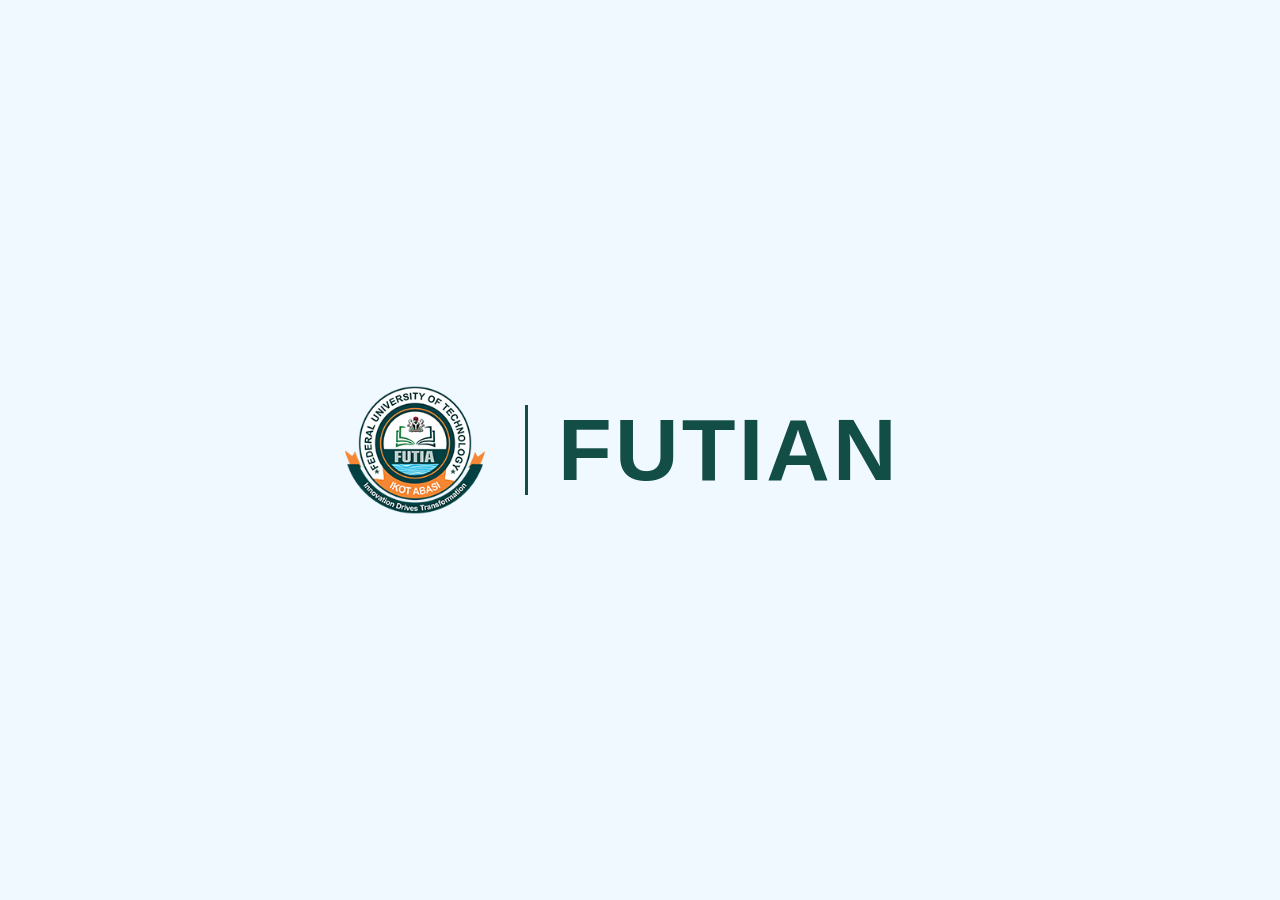
<file: index.html>
<!DOCTYPE html>
<html lang="en">

<head>
    <meta charset="UTF-8">
    <meta name="viewport" content="width=device-width, initial-scale=1.0">
    <title>FUTIAN</title>
    <link rel="icon" type="image/png" href="FUTIAN/front-end/Futia_LogoX.png">
    <style>
        :root {
            /* Dark mode defaults */
            --bg-color: #000;
            --text-color: #fff;
            --divider-color: #fff;
        }

        @media (prefers-color-scheme: light) {
            :root {
                --bg-color: #F0F9FF;
                /* Brighter, cleaner blue-white */
                --text-color: #124D46;
                /* Slightly brighter/luminous version of the teal */
                --divider-color: #124D46;
            }
        }

        body {
            margin: 0;
            padding: 0;
            background-color: var(--bg-color);
            color: var(--text-color);
            display: flex;
            justify-content: center;
            align-items: center;
            height: 100vh;
            overflow: hidden;
            font-family: -apple-system, BlinkMacSystemFont, "Segoe UI", Roboto, Helvetica, Arial, sans-serif;
            transition: background-color 0.5s ease, color 0.5s ease;
        }

        .animation-container {
            position: relative;
            display: flex;
            align-items: center;
            justify-content: center;
            width: 100%;
            height: 100%;
        }

        /* Combined group for perfect spacing control */
        .main-group {
            display: flex;
            align-items: center;
            justify-content: center;
            animation: shiftContainer 3s cubic-bezier(0.65, 0, 0.35, 1) forwards;
        }

        .logo-wrapper {
            display: flex;
            justify-content: center;
            align-items: center;
            animation: logoZoom 3s cubic-bezier(0.65, 0, 0.35, 1) forwards;
        }

        .logo {
            width: 160px;
            height: auto;
        }

        .content-reveal {
            display: flex;
            align-items: center;
            opacity: 0;
            width: 0;
            /* Keep it from pushing logo initially */
            overflow: hidden;
            animation: revealContentGroup 0.8s cubic-bezier(0.65, 0, 0.35, 1) 1.8s forwards;
        }

        .divider {
            width: 3px;
            height: 90px;
            background-color: var(--divider-color);
            margin: 0 30px;
            /* TIGHT GAP */
            transform: scaleY(0);
            animation: revealDivider 0.5s cubic-bezier(0.65, 0, 0.35, 1) 1.6s forwards;
        }

        .text {
            font-size: 5.5rem;
            font-weight: 900;
            letter-spacing: 0.2rem;
            white-space: nowrap;
            text-transform: uppercase;
        }

        @keyframes logoZoom {
            0% {
                transform: scale(30);
                opacity: 0;
            }

            15% {
                opacity: 1;
            }

            60% {
                /* Reaches scale(1) faster */
                transform: scale(1);
            }

            100% {
                transform: scale(1);
            }
        }

        @keyframes shiftContainer {

            0%,
            65% {
                transform: translateX(0);
            }

            100% {
                transform: translateX(0);
            }

            /* Handled by flex expansion now */
        }

        @keyframes revealContentGroup {
            from {
                opacity: 0;
                width: 0;
            }

            to {
                opacity: 1;
                width: 450px;
                /* Expands to show text exactly next to logo */
            }
        }

        @keyframes revealDivider {
            to {
                transform: scaleY(1);
            }
        }


        /* Responsive adjustments */
        @media (max-width: 768px) {
            .logo {
                width: 120px;
            }

            .text {
                font-size: 3.5rem;
            }

            .divider {
                height: 70px;
                margin: 0 20px;
            }

            @keyframes revealContentGroup {
                from {
                    opacity: 0;
                    width: 0;
                }

                to {
                    opacity: 1;
                    width: 300px;
                }
            }
        }

        @media (max-width: 480px) {
            .logo {
                width: 80px;
            }

            .text {
                font-size: 2.2rem;
            }

            .divider {
                height: 45px;
                margin: 0 12px;
                width: 2px;
            }

            @keyframes revealContentGroup {
                from {
                    opacity: 0;
                    width: 0;
                }

                to {
                    opacity: 1;
                    width: 180px;
                }
            }
        }
    </style>
</head>

<body>

    <div class="animation-container">
        <div class="main-group">
            <div class="logo-wrapper">
                <img src="FUTIAN/front-end/Futia_LogoX.png" alt="FUTIA Logo" class="logo">
            </div>
            <div class="content-reveal">
                <div class="divider"></div>
                <div class="text">FUTIAN</div>
            </div>
        </div>
    </div>

    <script>
        // Apply theme based on stored preference or system default
        (function () {
            const savedTheme = localStorage.getItem('futianTheme') || 'system';
            const prefersDark = window.matchMedia && window.matchMedia('(prefers-color-scheme: dark)').matches;

            const root = document.documentElement;
            const darkStyles = {
                '--bg-color': '#000',
                '--text-color': '#fff',
                '--divider-color': '#fff'
            };
            const lightStyles = {
                '--bg-color': '#F0F9FF',
                '--text-color': '#124D46',
                '--divider-color': '#124D46'
            };

            const applyTheme = (styles) => {
                for (const [prop, value] of Object.entries(styles)) {
                    root.style.setProperty(prop, value);
                }
            };

            if (savedTheme === 'light' || (savedTheme === 'system' && !prefersDark)) {
                applyTheme(lightStyles);
            } else {
                applyTheme(darkStyles);
            }
        })();

        // Redirect to the main application after the animation finishes
        window.addEventListener('load', () => {
            // Animation takes 3s to reach the end state
            // We wait for 3s plus an extra 1.5s to let the user see the final result
            setTimeout(() => {
                window.location.href = 'FUTIAN/front-end/index.html';
            }, 4500);
        });
    </script>
</body>

</html>
</file>
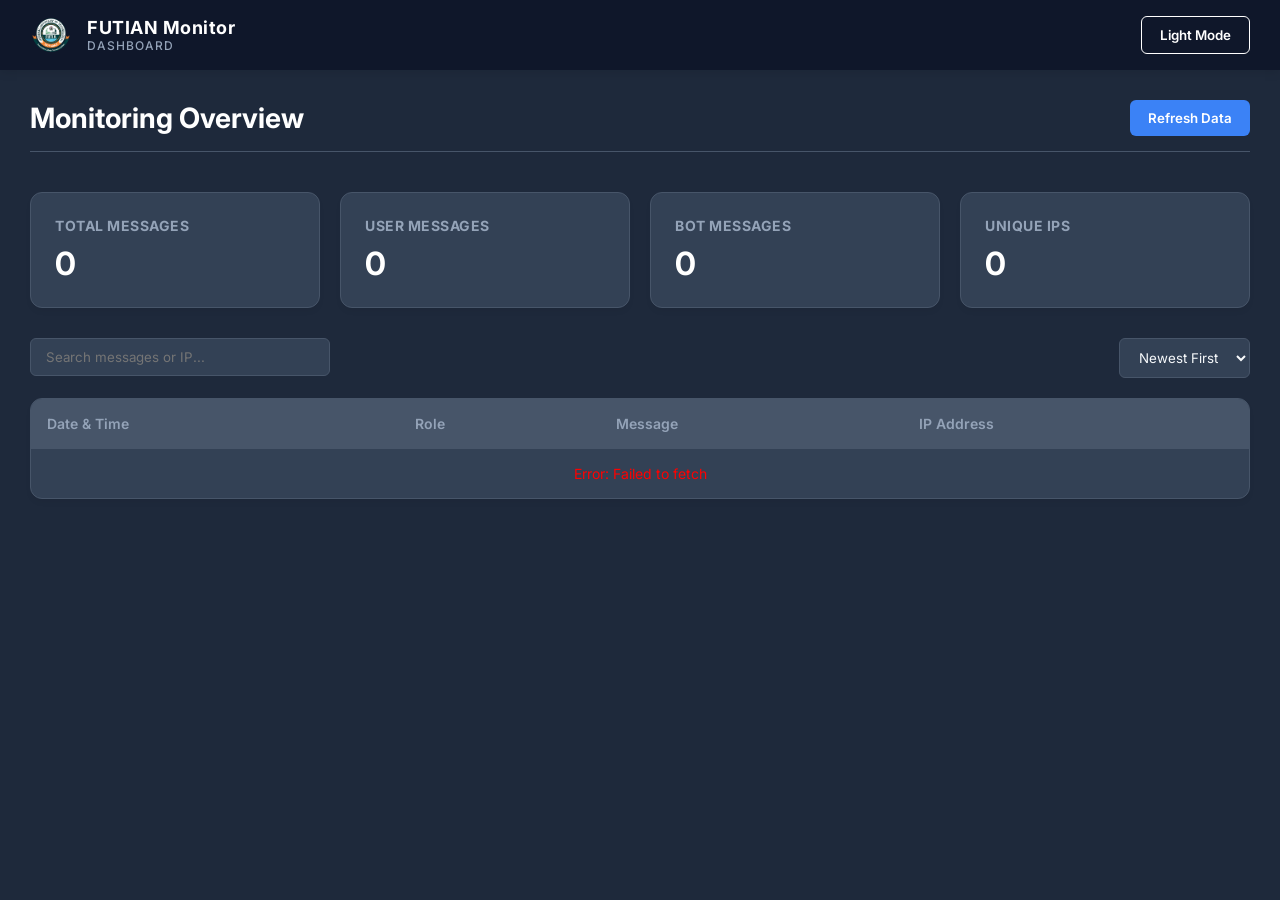
<file: FUTIAN/monitoring/index.html>
<!DOCTYPE html>
<html lang="en">
<head>
    <meta charset="UTF-8">
    <meta name="viewport" content="width=device-width, initial-scale=1.0">
    <title>FUTIAN Chatbot Monitoring Dashboard</title>
    <link rel="stylesheet" href="style.css">
    <link href="https://fonts.googleapis.com/css2?family=Inter:wght@400;500;600;700&display=swap" rel="stylesheet">
</head>
<body>
    <div class="dashboard-container">
        <header class="top-nav">
            <div class="logo-group">
                <img src="../front-end/Futia_LogoX.png" alt="FUTIAN Logo" class="logo-img">
                <div class="logo-text">
                    <h2>FUTIAN Monitor</h2>
                    <span class="page-label">Dashboard</span>
                </div>
            </div>
            <div class="nav-actions">
                <button id="theme-toggle-btn" class="btn btn-outline">Dark Mode</button>
            </div>
        </header>

        <main class="main-content">
            <header class="page-header">
                <h1>Monitoring Overview</h1>
                <div class="header-actions">
                    <button id="refresh-btn" class="btn btn-primary">Refresh Data</button>
                </div>
            </header>

            <section class="stats-grid">
                <div class="stat-card">
                    <h3>Total Messages</h3>
                    <p id="total-messages">0</p>
                </div>
                <div class="stat-card">
                    <h3>User Messages</h3>
                    <p id="user-messages">0</p>
                </div>
                <div class="stat-card">
                    <h3>Bot Messages</h3>
                    <p id="bot-messages">0</p>
                </div>
                <div class="stat-card">
                    <h3>Unique IPs</h3>
                    <p id="total-users">0</p>
                </div>
            </section>

            <section class="controls-bar">
                <div class="search-box">
                    <input type="text" id="search-input" placeholder="Search messages or IP...">
                </div>
                <div class="sort-box">
                    <select id="sort-select">
                        <option value="newest">Newest First</option>
                        <option value="oldest">Oldest First</option>
                    </select>
                </div>
            </section>

            <section class="table-container">
                <table id="messages-table">
                    <thead>
                        <tr>
                            <th>Date & Time</th>
                            <th>Role</th>
                            <th>Message</th>
                            <th>IP Address</th>
                        </tr>
                    </thead>
                    <tbody id="table-body">
                        <!-- Rows will go here -->
                        <tr><td colspan="4" class="text-center">Loading messages...</td></tr>
                    </tbody>
                </table>
            </section>
        </main>
    </div>

    <script src="app.js"></script>
</body>
</html>
</file>
<file: FUTIAN/monitoring/style.css>
:root {
    --bg-main: #f4f7fa;
    --bg-content: #f8fafc;
    --bg-card: #ffffff;
    --text-main: #333333;
    --text-heading: #0f172a;
    --text-muted: #64748b;
    --border-color: #e2e8f0;
    --primary: #3b82f6;
    --primary-hover: #2563eb;
    --input-border: #cbd5e1;
    --table-header: #f1f5f9;
    --table-row-hover: #f8fafc;
    --nav-bg: #1e293b;
    --nav-text: #ffffff;
    --nav-hover: rgba(255, 255, 255, 0.15);
}

[data-theme="dark"] {
    --bg-main: #0f172a;
    --bg-content: #1e293b;
    --bg-card: #334155;
    --text-main: #f8fafc;
    --text-heading: #ffffff;
    --text-muted: #94a3b8;
    --border-color: #475569;
    --primary: #3b82f6;
    --primary-hover: #60a5fa;
    --input-border: #475569;
    --table-header: #475569;
    --table-row-hover: #334155;
    --nav-bg: #0f172a;
    --nav-text: #ffffff;
    --nav-hover: rgba(255, 255, 255, 0.1);
}

* {
    margin: 0;
    padding: 0;
    box-sizing: border-box;
    font-family: 'Inter', sans-serif;
}

body {
    background-color: var(--bg-main);
    color: var(--text-main);
    font-size: 14px;
    transition: background-color 0.3s, color 0.3s;
}

.dashboard-container {
    display: flex;
    flex-direction: column;
    min-height: 100vh;
}

.top-nav {
    display: flex;
    justify-content: space-between;
    align-items: center;
    background-color: var(--nav-bg);
    color: var(--nav-text);
    padding: 15px 30px;
    box-shadow: 0 2px 10px rgba(0, 0, 0, 0.1);
    position: sticky;
    top: 0;
    z-index: 100;
}

.top-nav .logo-group {
    display: flex;
    align-items: center;
    gap: 15px;
}

.top-nav .logo-img {
    height: 40px;
    width: auto;
    object-fit: contain;
}

.top-nav .logo-text {
    display: flex;
    flex-direction: column;
}

.top-nav .logo-text h2 {
    font-size: 18px;
    font-weight: 700;
    letter-spacing: 0.5px;
    line-height: 1.2;
}

.top-nav .page-label {
    font-size: 12px;
    color: var(--text-muted);
    font-weight: 500;
    text-transform: uppercase;
    letter-spacing: 1px;
}

.nav-actions {
    display: flex;
    align-items: center;
}

.main-content {
    flex-grow: 1;
    padding: 30px;
    background-color: var(--bg-content);
    transition: background-color 0.3s;
}

.page-header {
    display: flex;
    justify-content: space-between;
    align-items: center;
    margin-bottom: 40px;
    border-bottom: 1px solid var(--border-color);
    padding-bottom: 15px;
}

.page-header h1 {
    font-size: 28px;
    color: var(--text-heading);
}

.header-actions {
    display: flex;
    align-items: center;
    gap: 15px;
}

.btn {
    padding: 10px 18px;
    border: none;
    border-radius: 6px;
    cursor: pointer;
    font-weight: 600;
    transition: transform 0.2s, background 0.3s, color 0.3s;
}

.btn:hover {
    transform: translateY(-1px);
}

.btn-primary {
    background-color: var(--primary);
    color: white;
}

.btn-primary:hover {
    background-color: var(--primary-hover);
}

.btn-outline {
    background: transparent;
    border: 1px solid var(--nav-text);
    color: var(--nav-text);
}

.btn-outline:hover {
    background: var(--nav-hover);
}

.stats-grid {
    display: grid;
    grid-template-columns: repeat(auto-fit, minmax(200px, 1fr));
    gap: 20px;
    margin-bottom: 30px;
}

.stat-card {
    background: var(--bg-card);
    padding: 24px;
    border-radius: 12px;
    box-shadow: 0 4px 6px -1px rgba(0, 0, 0, 0.05);
    border: 1px solid var(--border-color);
    transition: background-color 0.3s, border-color 0.3s;
}

.stat-card h3 {
    font-size: 14px;
    color: var(--text-muted);
    margin-bottom: 10px;
    text-transform: uppercase;
    letter-spacing: 0.5px;
}

.stat-card p {
    font-size: 32px;
    font-weight: 700;
    color: var(--text-heading);
}

.controls-bar {
    display: flex;
    justify-content: space-between;
    margin-bottom: 20px;
}

.search-box input {
    width: 300px;
    padding: 10px 15px;
    border: 1px solid var(--input-border);
    border-radius: 6px;
    background-color: var(--bg-card);
    color: var(--text-main);
    transition: background-color 0.3s, color 0.3s, border-color 0.3s;
    outline: none;
}

.search-box input:focus {
    border-color: var(--primary);
}

.sort-box select {
    padding: 10px 15px;
    border: 1px solid var(--input-border);
    border-radius: 6px;
    background-color: var(--bg-card);
    color: var(--text-main);
    cursor: pointer;
    transition: background-color 0.3s, color 0.3s, border-color 0.3s;
    outline: none;
}

.sort-box select:focus {
    border-color: var(--primary);
}

.table-container {
    background: var(--bg-card);
    border-radius: 12px;
    box-shadow: 0 4px 6px -1px rgba(0, 0, 0, 0.05);
    border: 1px solid var(--border-color);
    overflow: hidden;
    transition: background-color 0.3s, border-color 0.3s;
}

table {
    width: 100%;
    border-collapse: collapse;
}

table th, table td {
    padding: 16px;
    text-align: left;
    border-bottom: 1px solid var(--border-color);
}

.message-cell {
    white-space: pre-wrap;     /* Preserves whitespace and line breaks */
    word-break: break-word;    /* Breaks extremely long words */
    max-width: 600px;          /* Prevents the table from stretching endlessly */
    line-height: 1.5;
}

.message-cell code {
    background-color: var(--table-header);
    padding: 2px 4px;
    border-radius: 4px;
    font-family: monospace;
    font-size: 13px;
}

.message-cell sup {
    line-height: 0;
}

table th {
    background-color: var(--table-header);
    font-weight: 600;
    color: var(--text-muted);
    transition: background-color 0.3s, color 0.3s;
}

table tr:last-child td {
    border-bottom: none;
}

table tbody tr {
    transition: background 0.2s;
}

table tbody tr:hover {
    background-color: var(--table-row-hover);
}

.text-center {
    text-align: center;
}

.role-user {
    color: var(--primary);
    font-weight: 600;
}

.role-bot {
    color: #10b981;
    font-weight: 600;
}
</file>
